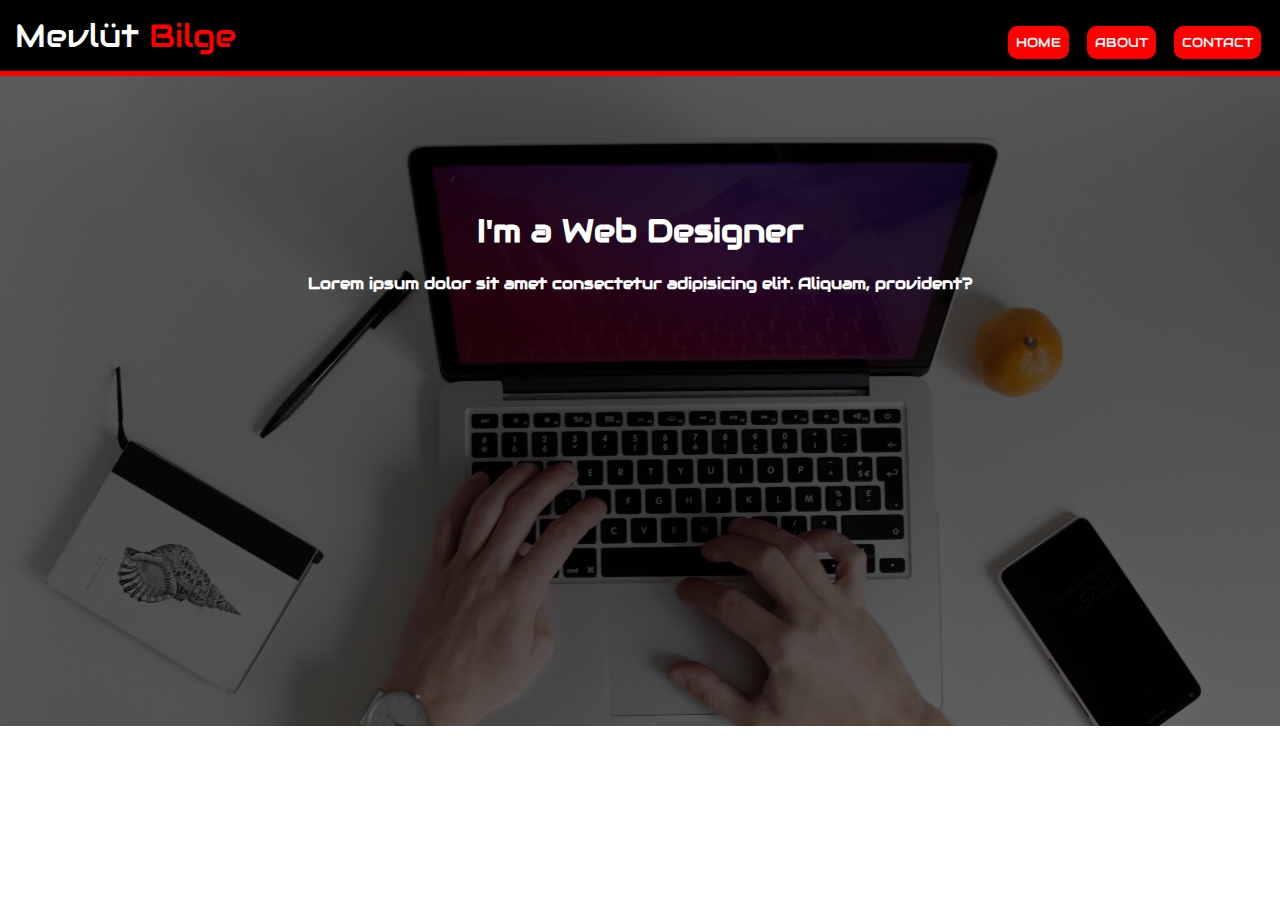
<file: index.html>
<!DOCTYPE html>
<html lang="en">
<head>
    <meta charset="UTF-8">
    <meta http-equiv="X-UA-Compatible" content="IE=edge">
    <meta name="viewport" content="width=device-width, initial-scale=1.0">
    <title> Portfolio Page</title>
    <link rel="stylesheet" href="style.css">
</head>
<body>
    <div class="header">
        <div class="title">Mevlüt <span>Bilge</span></div>
        <div class="nav">
            <a href="">HOME</a>
            <a href="./about.html">ABOUT</a>
            <a href="./contact.html">CONTACT</a>
        </div>
    </div>
    <div class="main">
        <br><br><br>
        <h1>I'm a Web Designer</h1>
        <h4>Lorem ipsum dolor sit amet consectetur adipisicing elit. Aliquam, provident?</h4>
        

    </div>



</body>
</html>
</file>
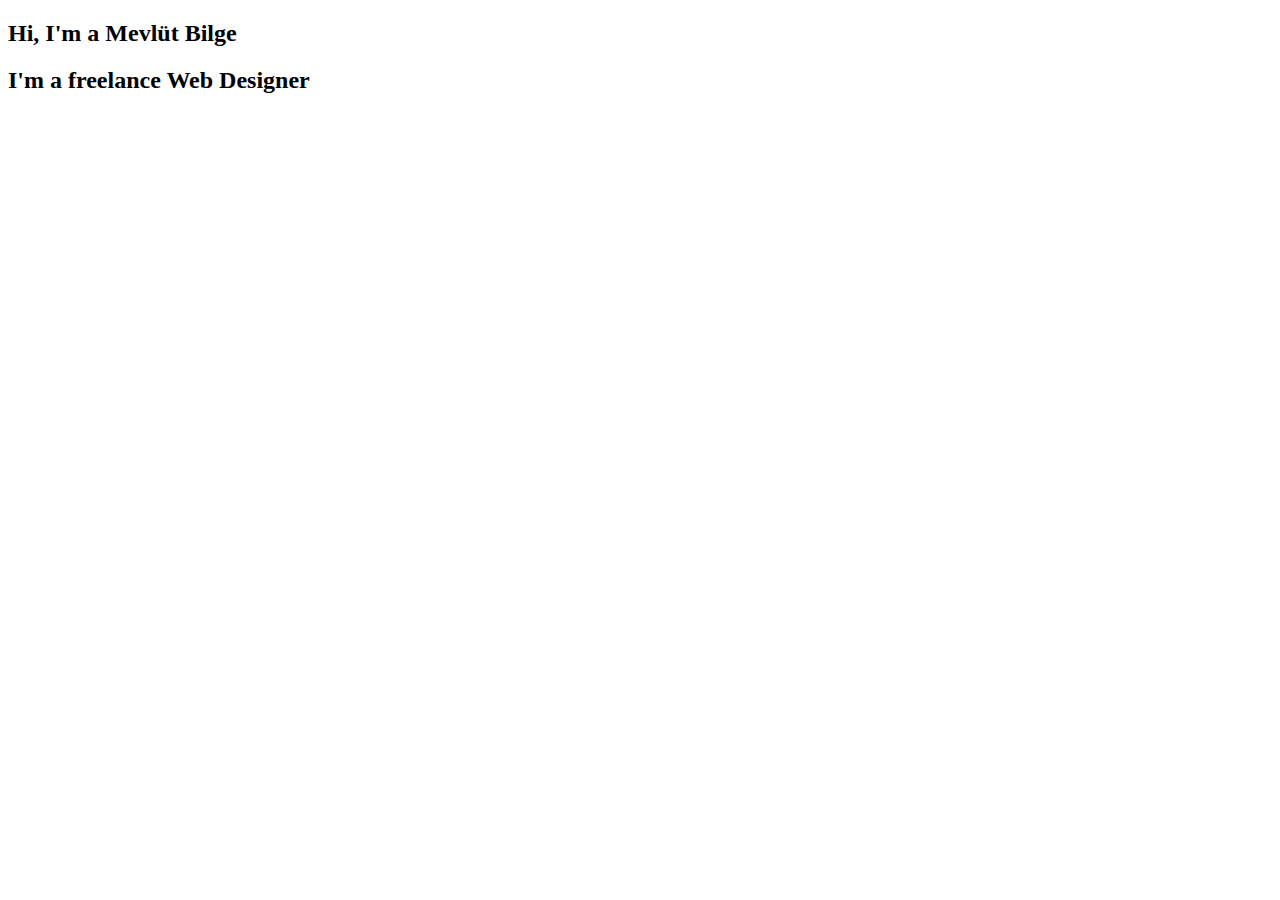
<file: about.html>
<!DOCTYPE html>
<html lang="en">
<head>
    <meta charset="UTF-8">
    <meta http-equiv="X-UA-Compatible" content="IE=edge">
    <meta name="viewport" content="width=device-width, initial-scale=1.0">
    <title>About</title>
</head>
<body>
    <h2>Hi, I'm a Mevlüt Bilge</h2>
    <h2>I'm a freelance Web Designer</h2>
</body>
</html>
</file>
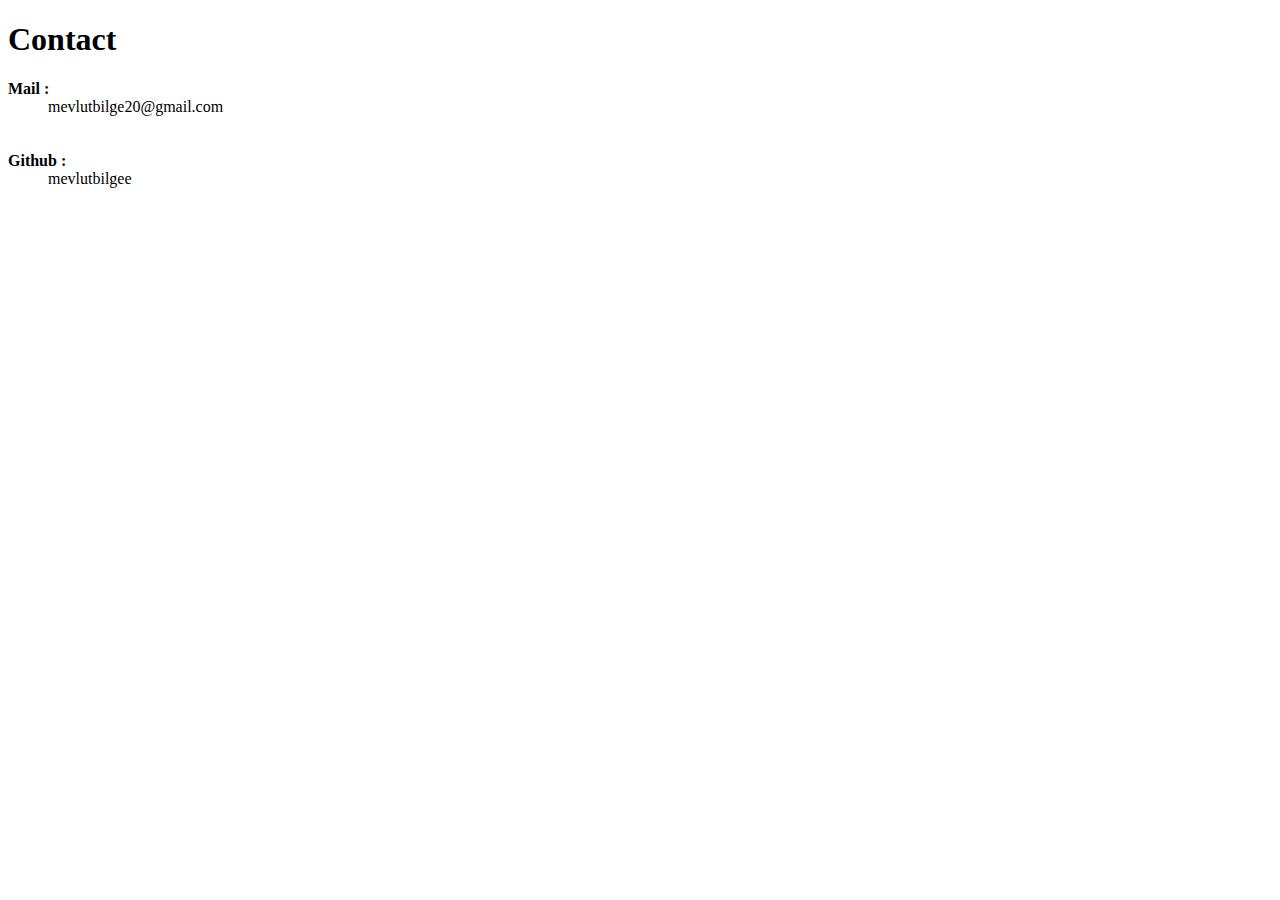
<file: contact.html>
<!DOCTYPE html>
<html lang="en">
<head>
    <meta charset="UTF-8">
    <meta http-equiv="X-UA-Compatible" content="IE=edge">
    <meta name="viewport" content="width=device-width, initial-scale=1.0">
    <title>Contact</title>
</head>
<body>
    <h1>Contact</h1>
    <dl>
        <dt><b>Mail :</b></dt>
        <dd>mevlutbilge20@gmail.com</dd>
        <br><br>
        <dt><b>Github :</b></dt>
        <dd>mevlutbilgee</dd>
    </dl>
</body>
</html>
</file>
<file: style.css>
@import url('https://fonts.googleapis.com/css2?family=Audiowide&display=swap');
body{
    font-family: 'Audiowide', cursive;
    margin: 0;
    pad: 0;
}
.header{
    background-color: black;
    border-bottom: 5px solid red;
    color: white;
    padding: 15px;
    font-size: 2rem;
}
.main{
    background-image:radial-gradient(rgba(0,0,0,0.7),rgba(0,0,0,0.6)), url(./banner.jpg);  
    background-size: cover;
    height: 600px; 
    text-align: center;
    padding-top: 50px;
    color: white;
    margin: 0;
    
}
.title span{
    color: red;
}
.nav{
    display: inline;
    float:right;
}
.title{
    display: inline;
}
.nav a{
    border: 8px solid red;
    background-color: red;
    color:  white;
    text-decoration: none;
    margin: 4px;
    font-size: 0.8rem;   
    border-radius: 10px;
}
</file>
